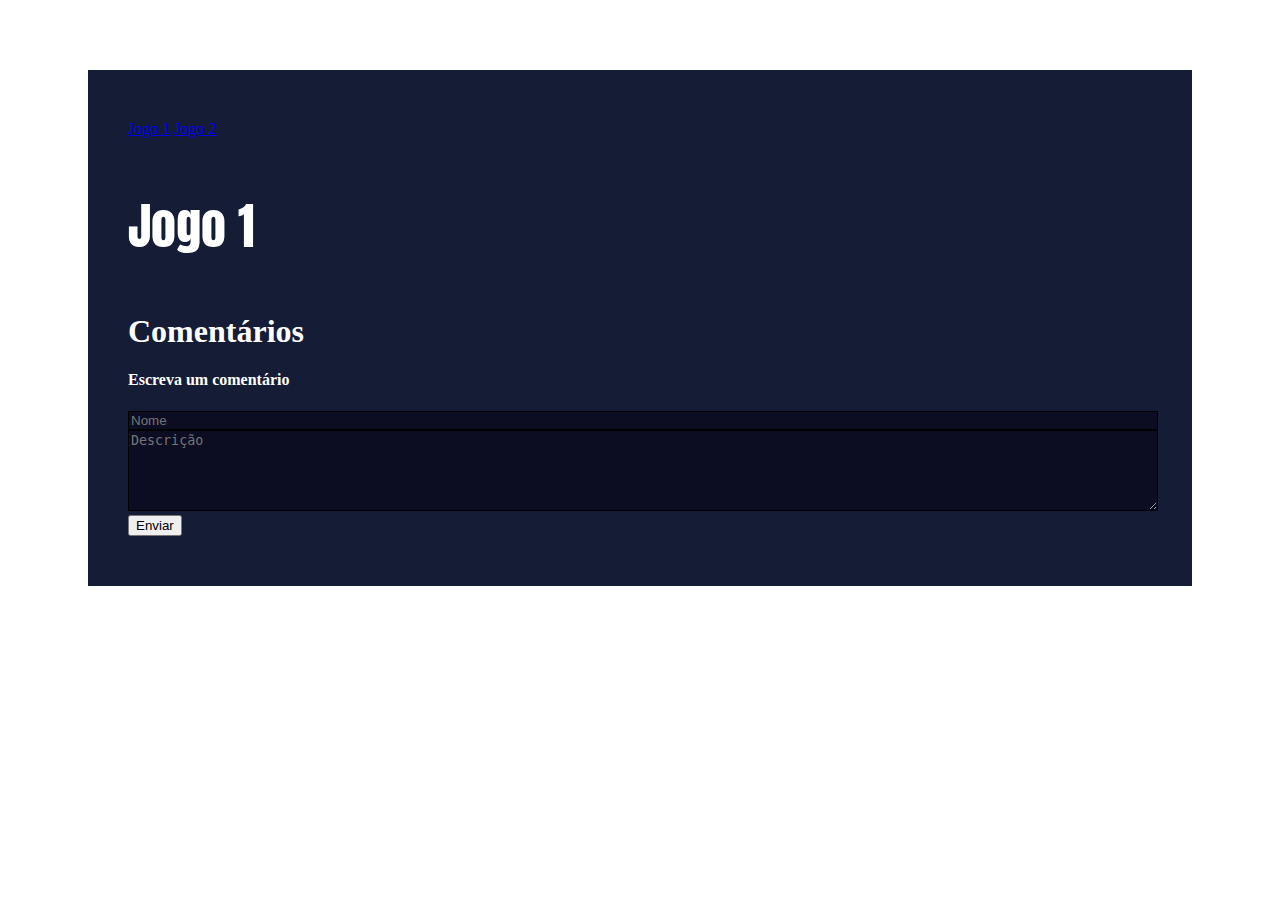
<file: index.html>
<!DOCTYPE html>
  <htmllang="pt-br">
    <head>
      <meta charset="UTF-8">
      <title>Comentários</title>
      <link href="https://cdn.jsdelivr.net/npm/bootstrap@5.1.3/dist/css/bootstrap.min.css" rel="stylesheet" integrity="sha384-1BmE4kWBq78iYhFldvKuhfTAU6auU8tT94WrHftjDbrCEXSU1oBoqyl2QvZ6jIW3" crossorigin="anonymous">
      <link rel="stylesheet" href="./jogos/jogo1/style.css">
      <meta name="viewport" content="width=device-width, initial-scale=1">
    </head>
    <body>
      <div class="game_page_out">
        <a href="./index.html" class="btn btn-primary mb-4">Jogo 1</a>
        <a href="./index2.html" class="btn btn-secondary mb-5">Jogo 2</a>
        <p class="titulo">Jogo 1</p>

        <div class="mt-4">
          <h1 class="coment">Comentários</h1>
          <div class="row">

            <!-- comentário -->
            <div class="col-8">
              <div class="row" id="lista_comentarios">
                <!-- comentarios criados -->
              </div>
            </div>
            <div class="col-4">
                <h4>Escreva um comentário</h4>
                <input id="nomeInput" class="escrever_coment mb-2" type="text" placeholder="Nome">
                <textarea id="comentarioInput" class="escrever_coment" rows="5" placeholder="Descrição"></textarea>
                <button onclick="inserirComentario('jogo1')" class="btn btn-primary">Enviar</button>
            </div>
          </div>
        </div>
      </div>

      <script src="./script.js"></script>
      <script>
        atualizarTela('jogo1');
      </script>
  </body>
</html>
</file>
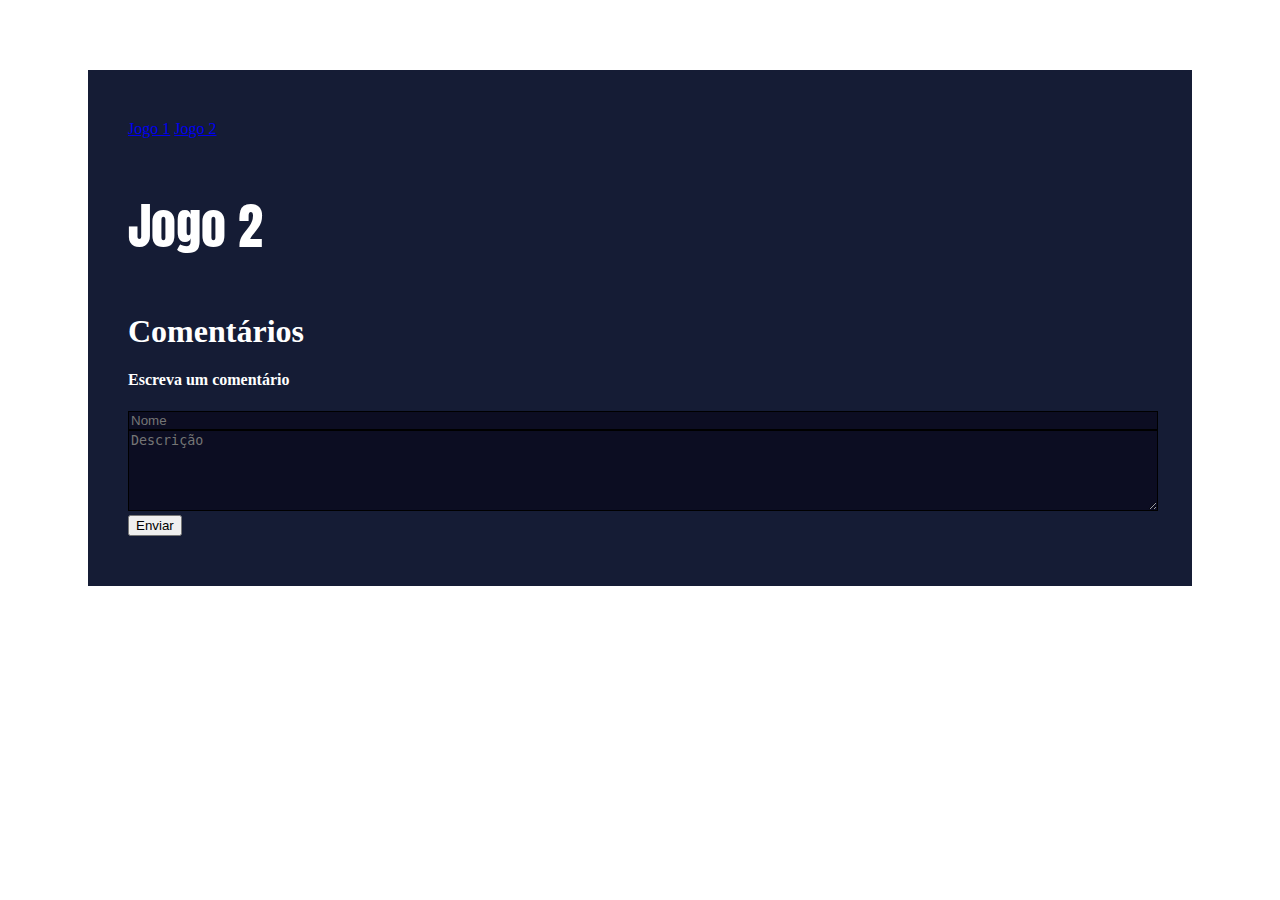
<file: index2.html>
<!DOCTYPE html>
  <htmllang="pt-br">
    <head>
      <meta charset="UTF-8">
      <title>Comentários</title>
      <link href="https://cdn.jsdelivr.net/npm/bootstrap@5.1.3/dist/css/bootstrap.min.css" rel="stylesheet" integrity="sha384-1BmE4kWBq78iYhFldvKuhfTAU6auU8tT94WrHftjDbrCEXSU1oBoqyl2QvZ6jIW3" crossorigin="anonymous">
      <link rel="stylesheet" href="./jogos/jogo2/style.css">
      <meta name="viewport" content="width=device-width, initial-scale=1">
    </head>
    <body>
      <div class="game_page_out">
        <a href="./index.html" class="btn btn-secondary mb-5">Jogo 1</a>
        <a href="./index2.html" class="btn btn-primary mb-4">Jogo 2</a>
        <p class="titulo">Jogo 2</p>

        <div class="mt-4">
          <h1 class="coment">Comentários</h1>
          <div class="row">

            <!-- comentário -->
            <div class="col-8">
              <div class="row" id="lista_comentarios">
                <!-- comentarios criados -->
              </div>
            </div>
            <div class="col-4">
                <h4>Escreva um comentário</h4>
                <input id="nomeInput" class="escrever_coment mb-2" type="text" placeholder="Nome">
                <textarea id="comentarioInput" class="escrever_coment" rows="5" placeholder="Descrição"></textarea>
                <button onclick="inserirComentario('jogo2')" class="btn btn-primary">Enviar</button>
            </div>
          </div>
        </div>
      </div>

      <script src="./script.js"></script>
      <script>
        atualizarTela('jogo2');
      </script>
  </body>
</html>
</file>
<file: jogos/jogo1/style.css>
@import url('https://fonts.googleapis.com/css2?family=Anton&display=swap%27'); 
@import url('https://fonts.googleapis.com/css2?family=Lato&family=Roboto:wght@900&display=swap');

.titulo {
  font-family: 'Anton';
  font-size: 50px;
}

/* salvar */
.game_page_out {
  margin: 70px 80px;
  padding: 50px 40px;
  background-color: #151C35;
  color: white;
}

.comentarios {
  font-family: 'anton';
  background-color: #0c0d22;
  color: white;
  padding: 15px;
}

.escrever_coment {
  width: 100%;
  color: white;
  border: 1px solid black;
  background-color: #0c0d22;
}

.instancia_comentarios {
  margin-bottom: 1.5em;
}
</file>
<file: jogos/jogo2/style.css>
@import url('https://fonts.googleapis.com/css2?family=Anton&display=swap%27'); 
@import url('https://fonts.googleapis.com/css2?family=Lato&family=Roboto:wght@900&display=swap');

.titulo {
  font-family: 'Anton';
  font-size: 50px;
}

/* salvar */
.game_page_out {
  margin: 70px 80px;
  padding: 50px 40px;
  background-color: #151C35;
  color: white;
}

.comentarios {
  font-family: 'anton';
  background-color: #0c0d22;
  color: white;
  padding: 15px;
}

.escrever_coment {
  width: 100%;
  color: white;
  border: 1px solid black;
  background-color: #0c0d22;
}

.instancia_comentarios {
  margin-bottom: 1.5em;
}
</file>
